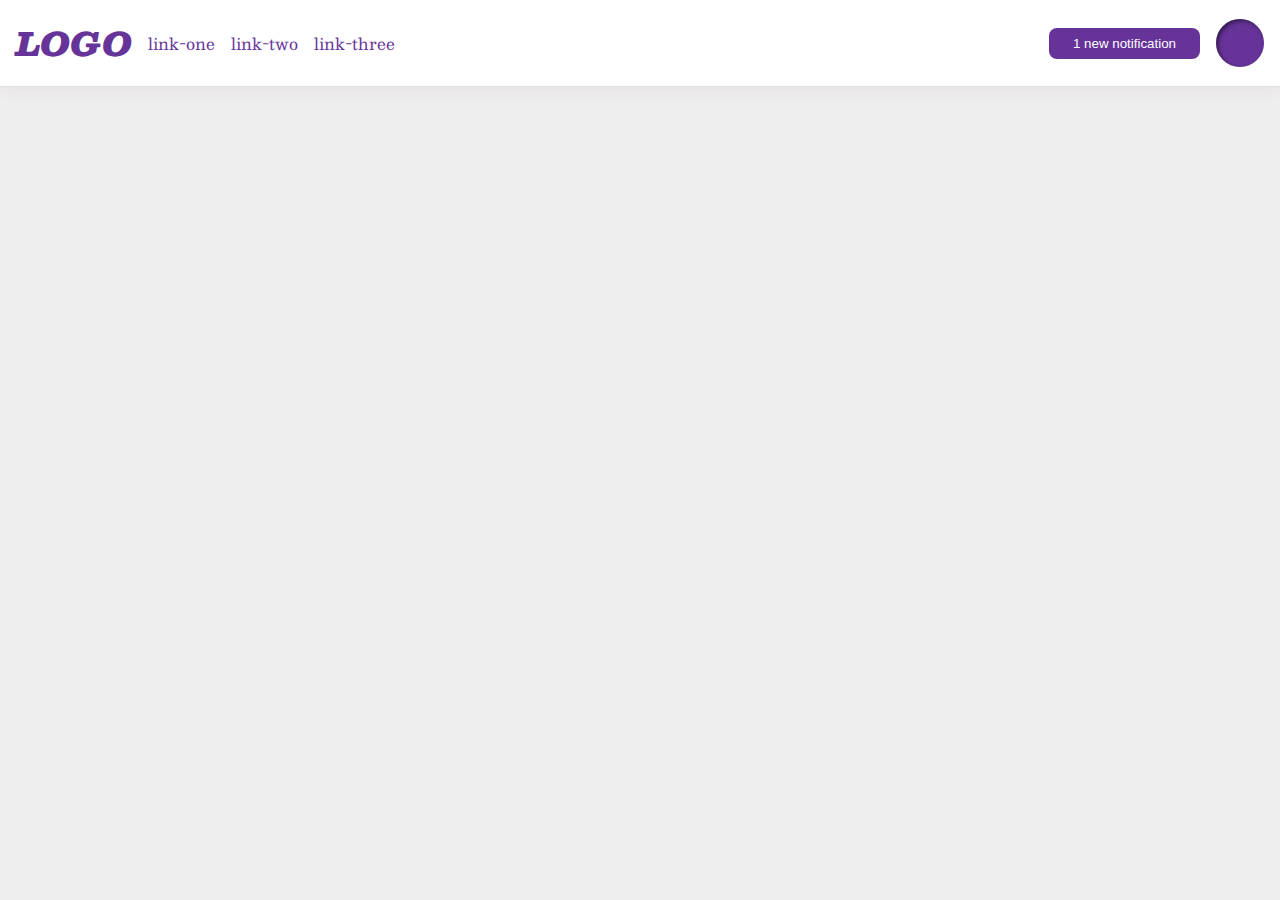
<file: flex/03-flex-header-2/index.html>
<!DOCTYPE html>
<html lang="en">
  <head>
    <meta charset="UTF-8">
    <meta http-equiv="X-UA-Compatible" content="IE=edge">
    <meta name="viewport" content="width=device-width, initial-scale=1.0">
    <title>Flex Header 2</title>
    <link rel="stylesheet" href="style.css">
  </head>
  <body>
    <div class="header">
      <div class="left">
       <div class="logo">
        LOGO
      </div>
    
      <ul class="links">
        <li><a href="google.com">link-one</a></li>
        <li><a href="google.com">link-two</a></li>
        <li><a href="google.com">link-three</a></li>
      </ul>
    </div>
    <div class="right">
      <button class="notifications">
        1 new notification
      </button>
      <div class="profile-image"></div>
    </div>
    </div>
  </body>
</html>
</file>
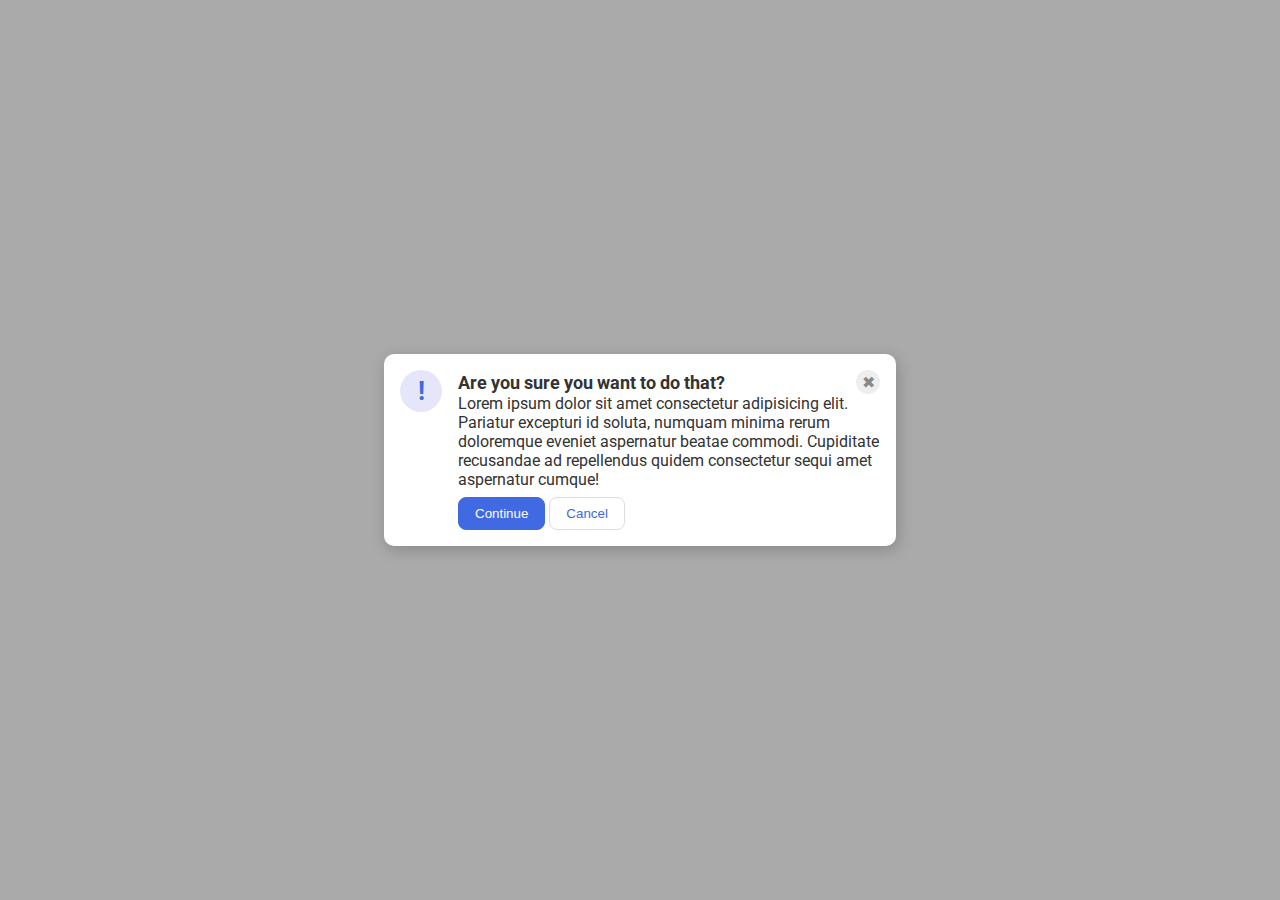
<file: flex/05-flex-modal/index.html>
<!DOCTYPE html>
<html lang="en">
  <head>
    <meta charset="UTF-8">
    <meta http-equiv="X-UA-Compatible" content="IE=edge">
    <meta name="viewport" content="width=device-width, initial-scale=1.0">
    <link rel="stylesheet" href="style.css">
    <title>Modal</title>
  </head>
  <body>
    <div class="modal">
      <div class="icon">!</div>
      <div class="container">
      <div class="header">Are you sure you want to do that?
        <div class="close-button">✖</div>
      </div>
      
      <div class="text">Lorem ipsum dolor sit amet consectetur adipisicing elit. Pariatur excepturi id soluta, numquam minima rerum doloremque eveniet aspernatur beatae commodi. Cupiditate recusandae ad repellendus quidem consectetur sequi amet aspernatur cumque!</div>
      <button class="continue">Continue</button>
      <button class="cancel">Cancel</button>
    </div>
    </div>
  </body>
</html>
</file>
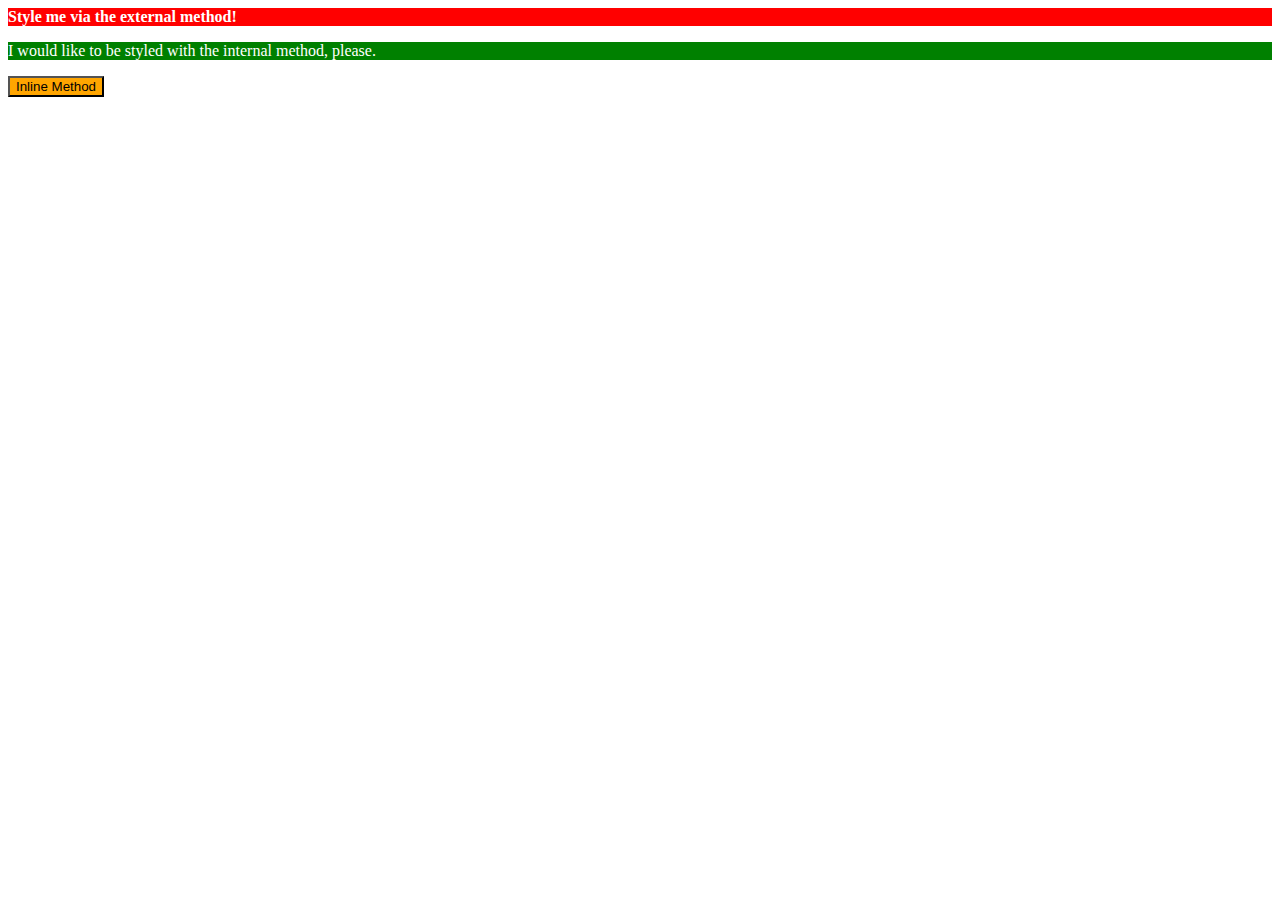
<file: foundations/01-css-methods/index.html>
<!DOCTYPE html>
<html lang="en">
  <head>
    <meta charset="UTF-8">
    <meta http-equiv="X-UA-Compatible" content="IE=edge">
    <meta name="viewport" content="width=device-width, initial-scale=1.0">
    <title>Methods for Adding CSS</title>
    <link rel="stylesheet" href="styles.css">

    <style>

      p {
        background-color: green;
        color:white;
        font-size:18;

      }
    </style>
    
  </head>
  <body>
    <div>Style me via the external method!</div>
    <p>I would like to be styled with the internal method, please.</p>
    <button style="background-color: orange; font-size:18;">Inline Method</button>
  </body>
</html>
</file>
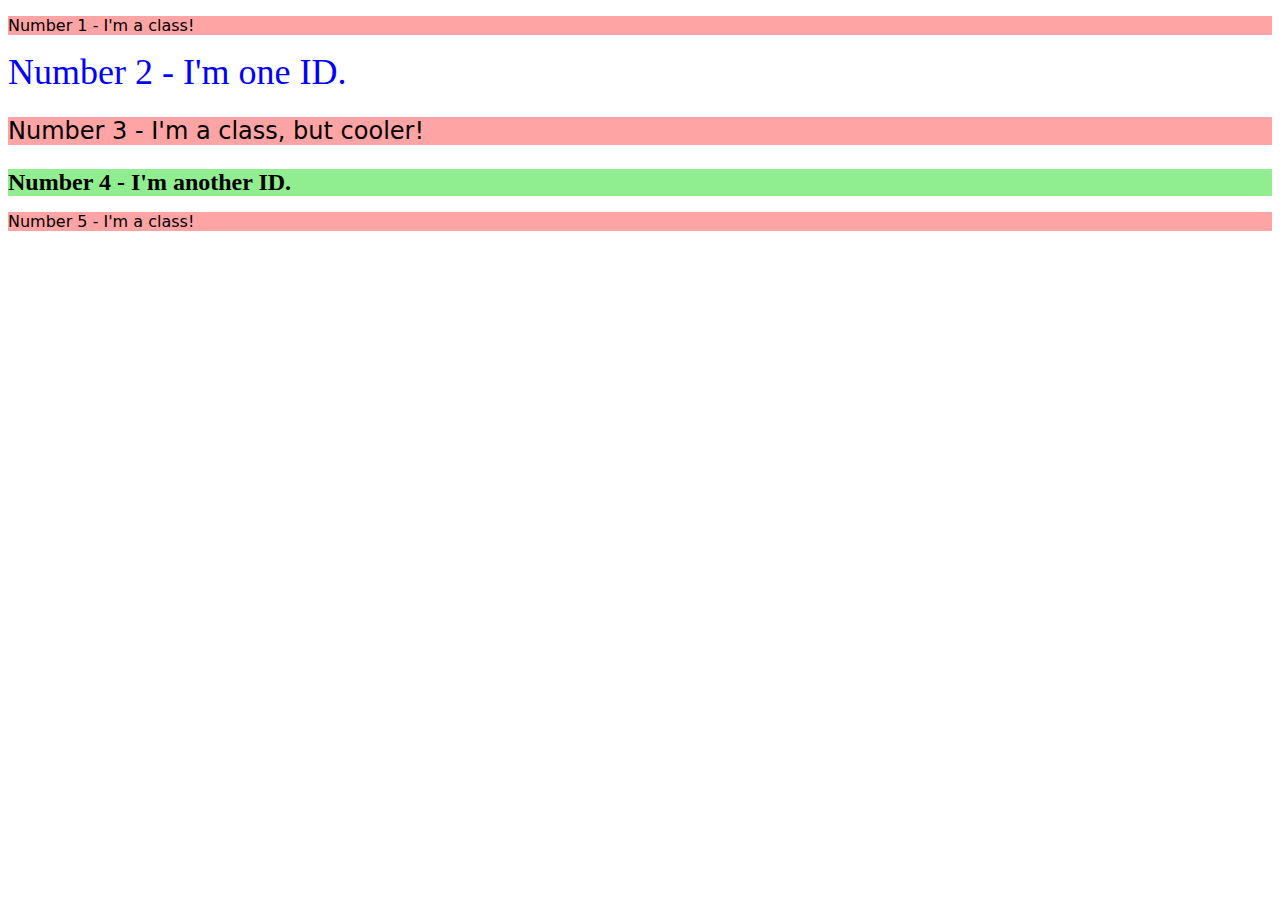
<file: foundations/02-class-id-selectors/index.html>
<!DOCTYPE html>
<html lang="en">
  <head>
    <meta charset="UTF-8">
    <meta http-equiv="X-UA-Compatible" content="IE=edge">
    <meta name="viewport" content="width=device-width, initial-scale=1.0">
    <title>Class and ID Selectors</title>
    <link rel="stylesheet" href="style.css">
  </head>
  <body>
    <p class="odd">Number 1 - I'm a class!</p>
    <div id="two">Number 2 - I'm one ID.</div>
    <p class="odd font-size-change">Number 3 - I'm a class, but cooler!</p>
    <div id="four" class="font-size-change">Number 4 - I'm another ID.</div>
    <p class="odd">Number 5 - I'm a class!</p>
  </body>
</html>
</file>
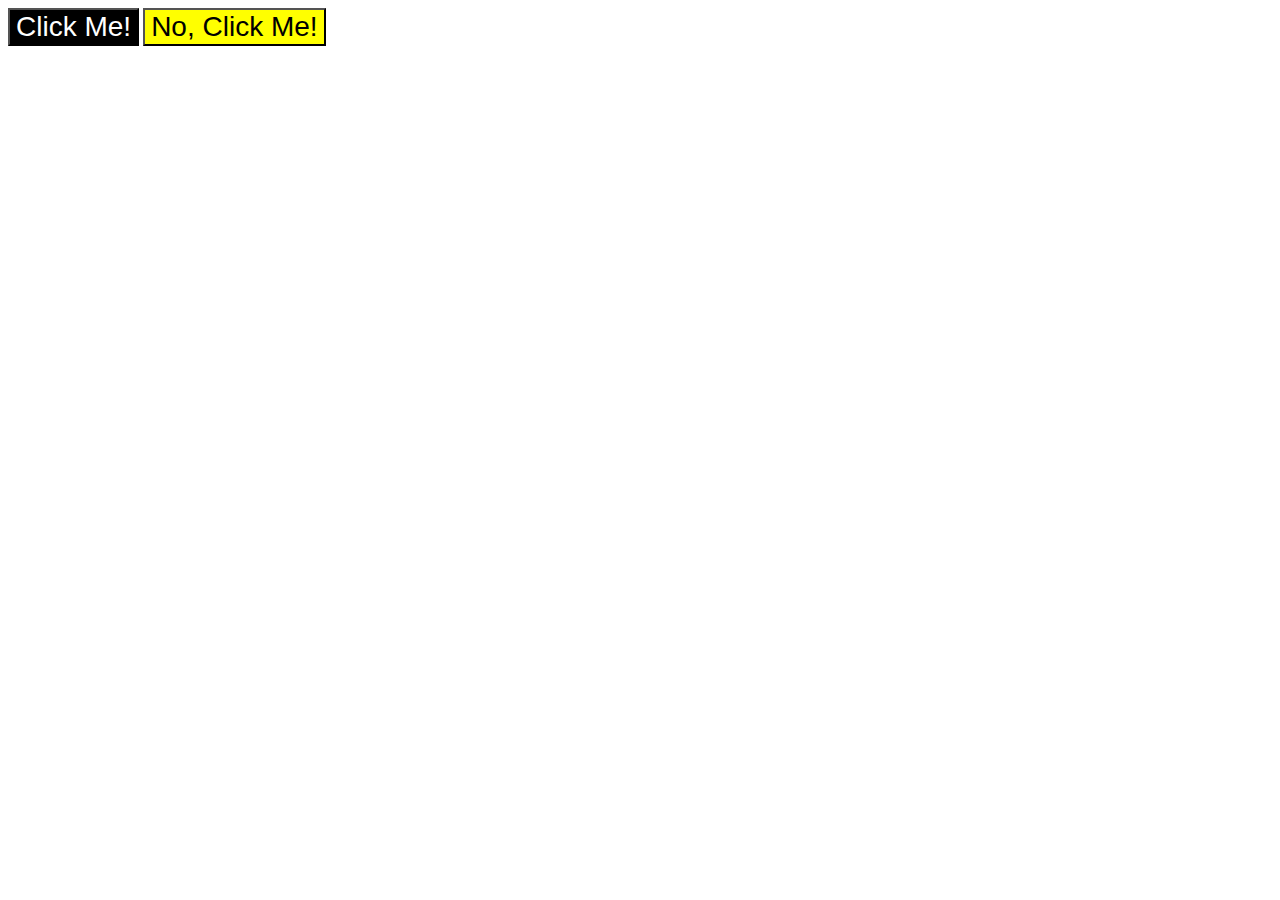
<file: foundations/03-grouping-selectors/index.html>
<!DOCTYPE html>
<html lang="en">
  <head>
    <meta charset="UTF-8">
    <meta http-equiv="X-UA-Compatible" content="IE=edge">
    <meta name="viewport" content="width=device-width, initial-scale=1.0">
    <title>Grouping Selectors</title>
    <link rel="stylesheet" href="style.css">
  </head>
  <body>
    <button class="one">Click Me!</button>
    <button class="two">No, Click Me!</button>
  </body>
</html>
</file>
<file: flex/03-flex-header-2/style.css>
/* this is some magical font-importing.  
you'll learn about it later. */
@import url('https://fonts.googleapis.com/css2?family=Besley:ital,wght@0,400;1,900&display=swap');

body {
  margin: 0;
  background: #eee;
  font-family: Besley, serif;
}

.header {
  background: white;
  border-bottom: 1px solid #ddd;
  box-shadow: 0 0 16px rgba(163, 84, 84, 0.1);
  display: flex;
  justify-content: space-between;
  padding: 16px;
}

.profile-image {
  background: rebeccapurple;
  box-shadow: inset 2px 2px 4px rgba(0,0,0,.5);
  border-radius: 50%;
  width: 48px;
  height: 48px;
}

.logo {
  color: rebeccapurple;
  font-size: 32px;
  font-weight: 900;
  font-style: italic;
}

button {
  border: none;
  border-radius: 8px;
  background: rebeccapurple;
  color: white;
  padding: 8px 24px;
}

a {
  /* this removes the line under our links */
  text-decoration: none;
  color: rebeccapurple;
}

ul {
  list-style-type: none;
  display: flex;
  margin: 0;
  padding: 0;
  gap: 16px;
}
  



.left, .right{

  display: flex;
  align-items: center;
  gap: 16px;

}
</file>
<file: flex/05-flex-modal/style.css>
@import url('https://fonts.googleapis.com/css2?family=Roboto:wght@400;700&display=swap');

html, body {
  height: 100%;
}

body {
  font-family: Roboto, sans-serif;
  margin: 0;
  background: #aaa;
  color: #333;
  /* I'll give you this one for free lol */
  display: flex;
  align-items: center;
  justify-content: center;
}

.modal {
  background: white;
  width: 480px;
  border-radius: 10px;
  box-shadow: 2px 4px 16px rgba(0,0,0,.2);
  display: flex;
  padding: 16px;
  gap: 16px;
}

.icon {
  color: royalblue;
  font-size: 26px;
  font-weight: 700;
  background: lavender;
  width: 42px;
  height: 42px;
  border-radius: 50%;
  display: flex;
  align-items: center;
  justify-content: center;
  flex-shrink: 0;
}

.close-button {
  background: #eee;
  border-radius: 50%;
  color: #888;
  font-weight: 400;
  font-size: 16px;
  height: 24px;
  width: 24px;
  display: flex;
  align-items: center;
  justify-content: center;
}

button {
  padding: 8px 16px;
  border-radius: 8px;
}

button.continue {
  background: royalblue;
  border: 1px solid royalblue;
  color: white;
}

button.cancel {
  background: white;
  border: 1px solid #ddd;
  color: royalblue;
}

.header{
  font-size: 18px;
  font-weight: 700;
  display: flex;
  align-items: center;
  justify-content: space-between;


}

.text{
  padding-bottom: 8px;
}

/* *{
  border: 1px solid red;
  padding: 3px;
} */
</file>
<file: foundations/01-css-methods/styles.css>
div{
    background-color: red;
    color:white;
    font-size:32;
    font-weight:bold;
}
</file>
<file: foundations/02-class-id-selectors/style.css>
.odd {
    background-color: rgb(255, 164, 164);
    font-family: verdana, "DejaVu Sans", sans-serif;
    
}

.font-size-change {
    font-size: 24px;
}

#two {
    color: blue;
    font-size: 36px;
}


#four {
    background-color: rgb(144, 238, 144);
    font-weight: bold;
}
</file>
<file: foundations/03-grouping-selectors/style.css>
.one {
    background-color: black;
    color: white;
}

.two {
    background-color: yellow;
}

.one, .two {
    font-size: 28px;
    font-family: Helvetica, "Times New Roman", sans-serif ;

}
</file>
